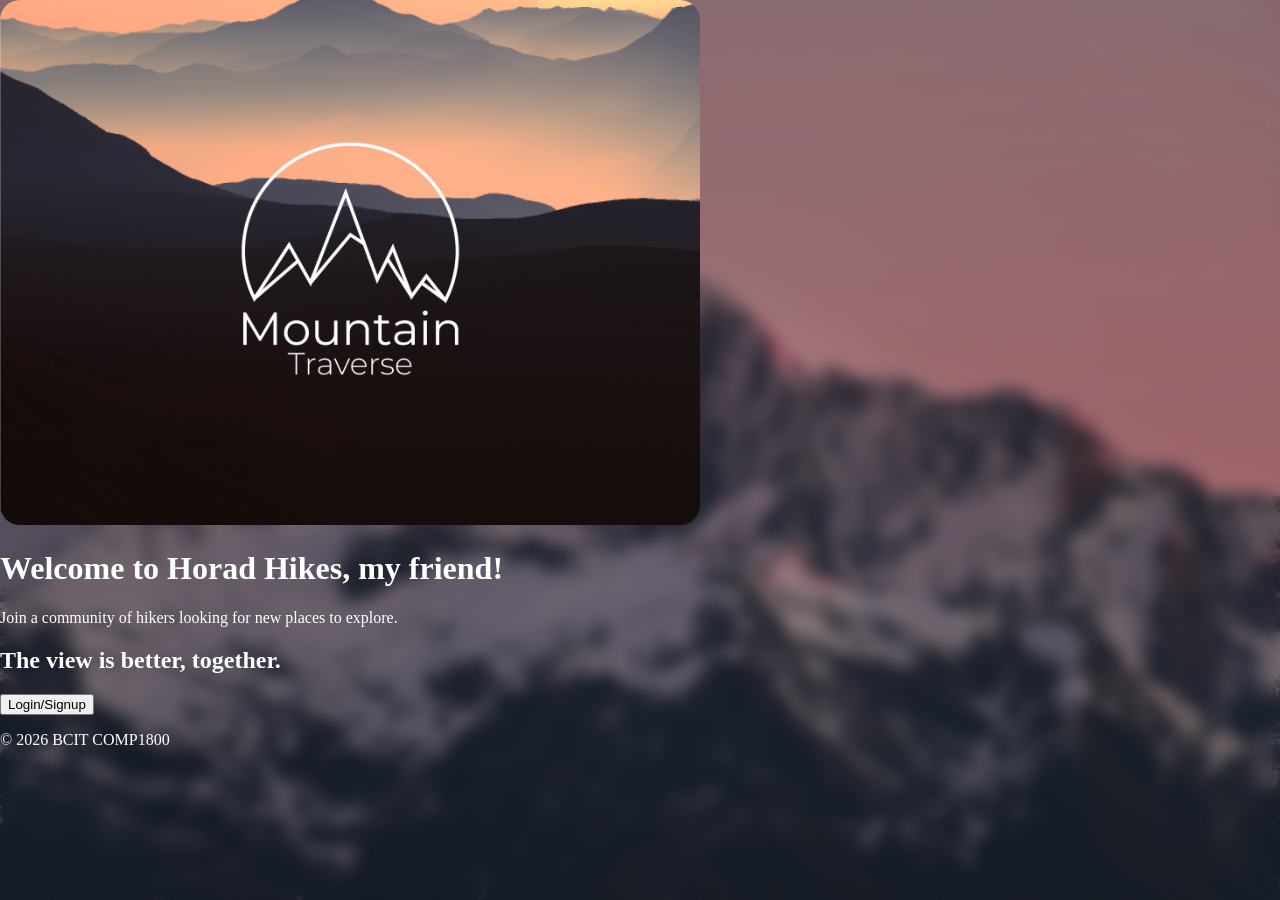
<file: index.html>
<!doctype html>
<html lang="en">
  <head>
    <title>My BCIT Project</title>
    <meta name="comp1800 template" content="My 1800 App" />

    <!-- Required meta tags -->
    <meta charset="utf-8" />
    <meta name="viewport" content="width=device-width, initial-scale=1" />

    <!-- Web Components for shared navbar and footer layout -->
    <script type="module" src="/src/components/site-navbar.js"></script>
    <script type="module" src="/src/components/site-footer.js"></script>
    <link rel="stylesheet" href="style.css" />
  </head>

  <body
    style="
      background-image: url(&quot;public/images/pexels-photo-14678597.avif&quot;);
      background-repeat: no-repeat;
      background-position: center;
      background-attachment: fixed;
      margin: 0;
      background-size: cover;
      height: 100vh;
      z-index: 1;
    "
  >
    <div class="blur">

    
    <!------------------------------>
    <!-- Your HTML Layout go here -->
    <!------------------------------>
      <!-- our own navbar goes here -->
      <site-navbar></site-navbar>

      <!-- Main content goes here -->
      <!-- This is the welcome on the landing page, with a login/signup button -->
      <div class="container">
        <div class="px-4 py-5 my-5 text-center" style="color: white;">
          <img
            class="d-block mx-auto mb-4 mw-100 mh-50"
            src="public/images/welcome.jpg"
            alt=""
            ;
            width="700px"
            style="border-radius: 20px;"
          />
          <h1 class="display-5 fw-bold">
            Welcome to Horad Hikes, <span id="name-goes-here">my friend!</span>
          </h1>
          <div class="col-lg-6 mx-auto">
            <p class="lead mb-4">
              Join a community of hikers looking for new places to explore.
            </p>
            <h2>The view is better, together.</h2>
            <div class="d-grid justify-content-sm-center">
              <!-- Make this button clickable, using onclick event listener -->
              <button
                onclick="window.location.href = 'login.html'"
                type="button"
                class="btn btn-info btn-lg"
              >
                Login/Signup
              </button>
            </div>
          </div>
        </div>
      </div>

      <!-- our own footer goes here -->
      <site-footer></site-footer>
    </div>

      <!---------------------------------------------->
      <!-- Your own JavaScript scripts go here      -->
      <!---------------------------------------------->
      <script type="module" src="/src/app.js"></script>
  </body>
</html>
</file>
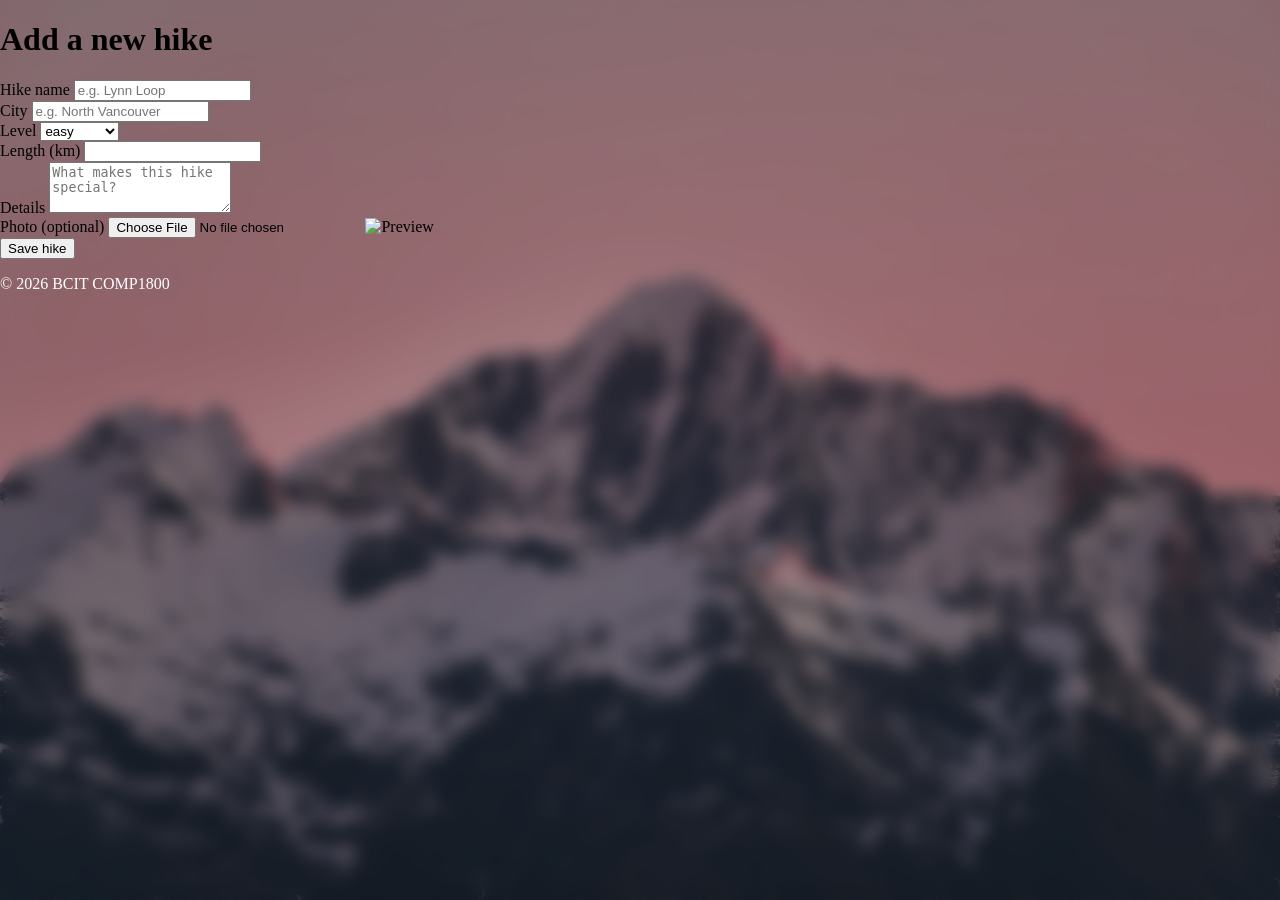
<file: addHike.html>
<!doctype html>
<html lang="en">
  <head>
    <title>My BCIT Project</title>
    <meta name="comp1800 template" content="My 1800 App" />

    <!-- Required meta tags -->
    <meta charset="utf-8" />
    <meta name="viewport" content="width=device-width, initial-scale=1" />

    <!-- Web Components for shared navbar and footer layout -->
    <script type="module" src="/src/components/site-navbar.js"></script>
    <script type="module" src="/src/components/site-footer.js"></script>
    <link rel="stylesheet" href="style.css" />
  </head>

  <body
    style="
      background-image: url(&quot;public/images/pexels-photo-14678597.avif&quot;);
      background-repeat: no-repeat;
      background-position: center;
      background-attachment: fixed;
      margin: 0;
      background-size: cover;
      height: 100vh;
      z-index: 1;
    "
  >
    <div class="blur">
      <!------------------------------>
      <!-- Your HTML Layout go here -->
      <!------------------------------>
      <!-- our own navbar goes here -->
      <site-navbar> </site-navbar>

      <!-- Main content goes here -->
      <main class="container py-4" style="max-width: 560px">
        <h1>Add a new hike</h1>

        <form id="addHikeForm" novalidate>
          <div class="mb-3">
            <label for="hikeNameInput" class="form-label">Hike name</label>
            <input
              type="text"
              id="hikeNameInput"
              class="form-control"
              placeholder="e.g. Lynn Loop"
              required
            />
          </div>
          <div class="mb-3">
            <label for="cityInput" class="form-label">City</label>
            <input
              type="text"
              id="cityInput"
              class="form-control"
              placeholder="e.g. North Vancouver"
              required
            />
          </div>
          <div class="mb-3">
            <label for="levelInput" class="form-label">Level</label>
            <select id="levelInput" class="form-select">
              <option value="easy">easy</option>
              <option value="moderate">moderate</option>
              <option value="hard">hard</option>
            </select>
          </div>
          <div class="mb-3">
            <label for="lengthInput" class="form-label">Length (km)</label>
            <input
              type="number"
              id="lengthInput"
              class="form-control"
              step="0.1"
              min="0"
              required
            />
          </div>
          <div class="mb-3">
            <label for="detailsInput" class="form-label">Details</label>
            <textarea
              id="detailsInput"
              class="form-control"
              rows="3"
              placeholder="What makes this hike special?"
            ></textarea>
          </div>
          <div class="mb-3">
            <label for="imageInput" class="form-label">Photo (optional)</label>
            <input
              type="file"
              id="imageInput"
              class="form-control"
              accept="image/*"
            />
            <img
              id="imagePreview"
              class="img-fluid rounded mt-2 d-none"
              alt="Preview"
            />
          </div>
          <button type="submit" class="btn btn-primary w-100">Save hike</button>
        </form>
      </main>

      <!-- our own footer goes here -->
      <site-footer></site-footer>
    </div>

    <!---------------------------------------------->
    <!-- Your own JavaScript scripts go here      -->
    <!---------------------------------------------->
    <script type="module" src="/src/app.js"></script>
    <script type="module" src="/src/addHike.js"></script>
  </body>
</html>
</file>
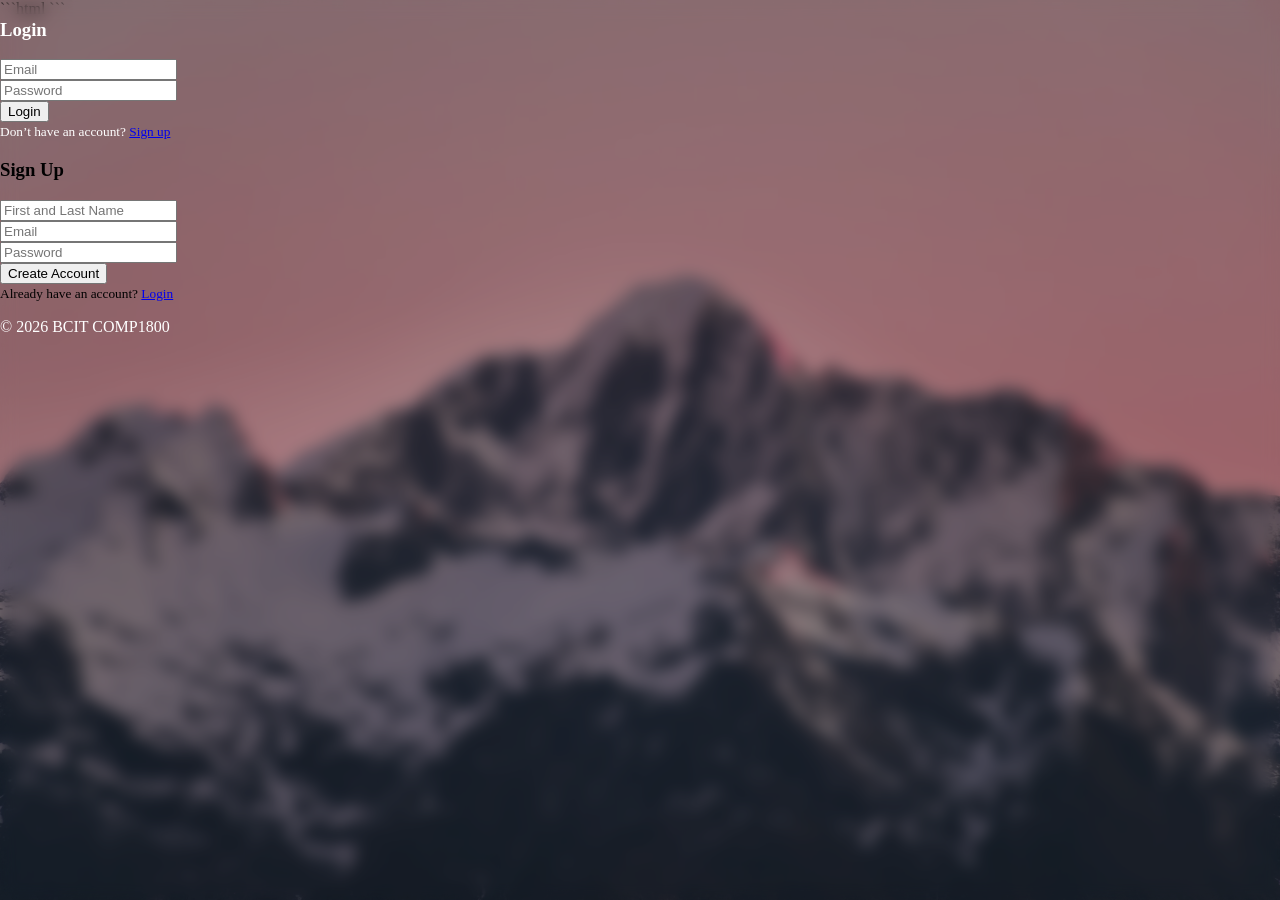
<file: login.html>
<!doctype html>
<html lang="en">
  <head>
    <title>My BCIT Project</title>
    <meta name="comp1800 template" content="My 1800 App" />

    <!-- Required meta tags -->
    <meta charset="utf-8" />
    <meta name="viewport" content="width=device-width, initial-scale=1" />

    <!-- Web Components for shared navbar and footer layout -->
    <script type="module" src="/src/components/site-navbar.js"></script>
    <script type="module" src="/src/components/site-footer.js"></script>
    <link rel="stylesheet" href="style.css" />
  </head>

  <body
    style="
      background-image: url(&quot;public/images/pexels-photo-14678597.avif&quot;);
      background-repeat: no-repeat;
      background-position: center;
      background-attachment: fixed;
      margin: 0;
      background-size: cover;
      height: 100vh;
      z-index: 1;
    "
  >
    <div class="blur">

    
    <!------------------------------>
    <!-- Your HTML Layout go here -->
    <!------------------------------>
      <!-- our own navbar goes here -->
      <site-navbar></site-navbar>

      <!-- Main content goes here -->
      <!-- This is the welcome on the landing page, with a login/signup button -->
          <div class="container py-5" style="max-width: 420px;">
        <!-- Alerts -->
        <div id="authAlert" class="alert alert-danger d-none" role="alert"></div>

        <!-- Login -->
        <div id="loginView">
            <h3 class="mb-3 text-center" style="color: white;">Login</h3>
            <form id="loginForm" novalidate>
                <div class="mb-3">
                    <input type="email" id="loginEmail" class="form-control" placeholder="Email" required />
                </div>
                <div class="mb-3">
                    <input type="password" id="loginPassword" class="form-control" placeholder="Password" required />
                </div>
                <button type="submit" class="btn btn-primary w-100">Login</button>
            </form>
            <small class="d-block mt-3 text-center" style="color: white;">
                Don’t have an account?
                <a href="#" id="toSignup">Sign up</a>
            </small>
        </div>

        <!-- Signup -->
        <div id="signupView" class="d-none">
            <h3 class="mb-3 text-center">Sign Up</h3>
            <form id="signupForm" novalidate>
                <div class="mb-3">
                    <input type="text" id="signupName" class="form-control" placeholder="First and Last Name"
                        aria-label="Full name" required />
                </div>
                <div class="mb-3">
                    <input type="email" id="signupEmail" class="form-control" placeholder="Email" required />
                </div>
                <div class="mb-3">
                    <input type="password" id="signupPassword" class="form-control" placeholder="Password" required />
                </div>
                <button type="submit" class="btn btn-success w-100">Create Account</button>
            </form>
            <small class="d-block mt-3 text-center">
                Already have an account?
                <a href="#" id="toLogin">Login</a>
            </small>
        </div>
    </div>

      <!-- our own footer goes here -->
      <site-footer></site-footer>
    </div>

      <!---------------------------------------------->
      <!-- Your own JavaScript scripts go here      -->
       ```html
    <!---------------------------------------------->
    <!-- Your own JavaScript scripts go here      -->
    <!---------------------------------------------->
    <script type="module" src="/src/app.js"></script>
    <!-- Firebase and authentication related scripts -->
    <!-- The order of loading matters -->
    <script type="module" src="/src/firebaseConfig.js"></script>
    <script type="module" src="/src/authentication.js"></script>
    <script type="module" src="/src/loginSignup.js"></script>
```
      <!---------------------------------------------->
  </body>
</html>
</file>
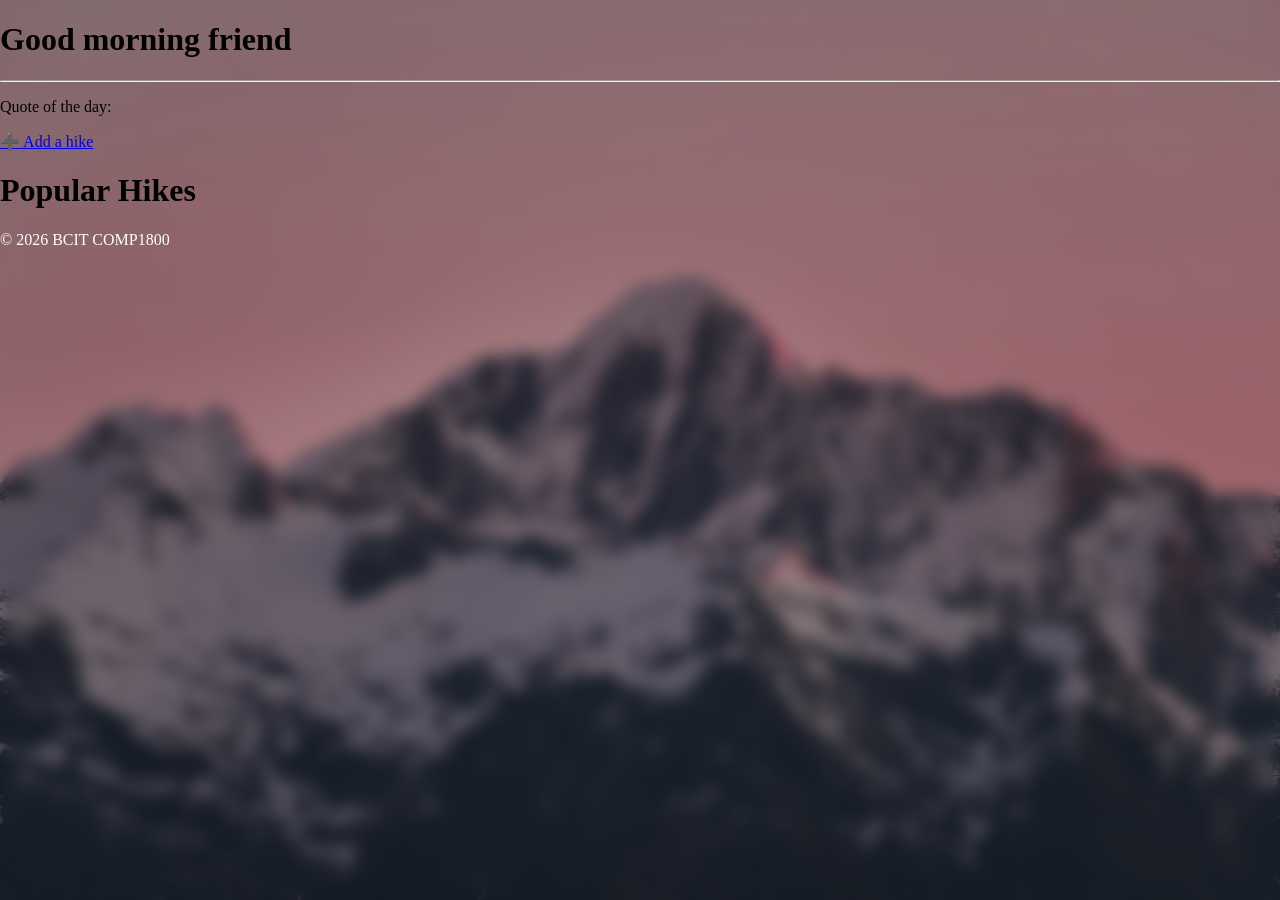
<file: main.html>
<!doctype html>
<html lang="en">
  <head>
    <title>My BCIT Project</title>
    <meta name="comp1800 template" content="My 1800 App" />

    <!-- Required meta tags -->
    <meta charset="utf-8" />
    <meta name="viewport" content="width=device-width, initial-scale=1" />

    <!-- Web Components for shared navbar and footer layout -->
    <script type="module" src="/src/components/site-navbar.js"></script>
    <script type="module" src="/src/components/site-footer.js"></script>
    <link rel="stylesheet" href="style.css" />
  </head>

  <body
    style="
      background-image: url(&quot;public/images/pexels-photo-14678597.avif&quot;);
      background-repeat: no-repeat;
      background-position: center;
      background-attachment: fixed;
      margin: 0;
      background-size: cover;
      height: 100vh;
      z-index: 1;
    "
  >
    <div class="blur">
      <!------------------------------>
      <!-- Your HTML Layout go here -->
      <!------------------------------>
      <!-- our own navbar goes here -->
      <site-navbar></site-navbar>

      <!-- Main content goes here -->
      <!-- This is the welcome on the landing page, with a login/signup button -->
      <div class="container">
        <div class="container-fluid bg-light text-dark p-5">
          <div class="container bg-light p-5">
            <h1 class="display-4">
              Good morning <span id="name-goes-here">friend </span>
            </h1>
            <hr />
            <p>Quote of the day: <span id="quote-goes-here"></span></p>
          </div>
        </div>
        <script type="module" src="/src/main.js"></script>
      </div>

      <div class="container-fluid bg-body text-dark p-5">
        <a class="btn btn-success mb-3" href="addHike.html">➕ Add a hike</a>
        <h1>Popular Hikes</h1>
        <div id="hikes-go-here" class="row"></div>
      </div>

      <template id="hikeCardTemplate">
        <div class="col">
          <div class="card">
            <img class="card-img-top card-image" src="..." alt="Hike Image" />
            <i class="bi bi-heart text-danger fs-4 fav-btn position-absolute top-0 end-0 m-2" role="button" title="Favourite"></i>
            <div class="card-body">
              <h5 class="card-title"></h5>
              <p class="card-text"></p>
              <p>Length: <span class="card-length"></span> km</p>
              <a class="btn btn-primary read-more" href="#">Read More</a>
            </div>
          </div>
        </div>
      </template>

      <!-- our own footer goes here -->
      <site-footer></site-footer>
    </div>

    <!---------------------------------------------->
    <!-- Your own JavaScript scripts go here      -->
    <!---------------------------------------------->
    <script type="module" src="/src/app.js"></script>
  </body>
</html>
</file>
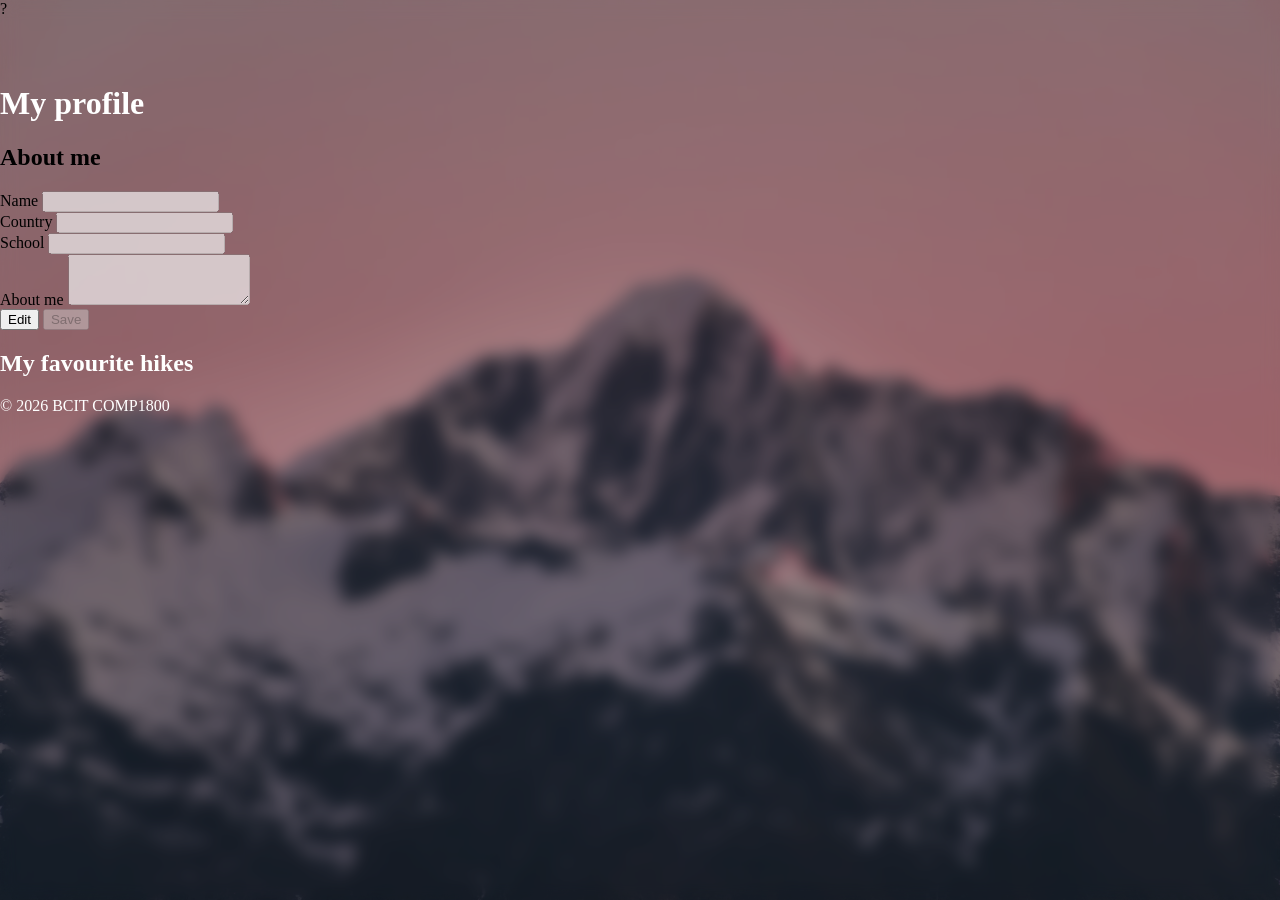
<file: profile.html>
<!doctype html>
<html lang="en">
  <head>
    <title>My BCIT Project</title>
    <meta name="comp1800 template" content="My 1800 App" />

    <!-- Required meta tags -->
    <meta charset="utf-8" />
    <meta name="viewport" content="width=device-width, initial-scale=1" />

    <!-- Web Components for shared navbar and footer layout -->
    <script type="module" src="/src/components/site-navbar.js"></script>
    <script type="module" src="/src/components/site-footer.js"></script>
    <link rel="stylesheet" href="style.css" />
  </head>

  <body
    style="
      background-image: url(&quot;public/images/pexels-photo-14678597.avif&quot;);
      background-repeat: no-repeat;
      background-position: center;
      background-attachment: fixed;
      margin: 0;
      background-size: cover;
      height: 100vh;
      z-index: 1;
    "
  >
    <div class="blur">

    
    <!------------------------------>
    <!-- Your HTML Layout go here -->
    <!------------------------------>
      <!-- our own navbar goes here -->
      <site-navbar></site-navbar>

        <main class="container py-4" style="max-width: 720px;">

        <!-- Header: avatar + name + email -->
        <div class="d-flex align-items-center gap-3 mb-4">
            <div id="avatar" class="rounded-circle bg-warning fw-bold fs-3 d-flex align-items-center justify-content-center"
                 style="width: 64px; height: 64px;">?</div>
            <div>
                <h1 id="profileName" class="h3 mb-0" style="color: white;">My profile</h1>
                <small id="profileEmail" class="text-muted"></small>
            </div>
        </div>

        <!-- Section 1: About me -->
        <div class="card shadow-sm mb-5">
            <div class="card-body">
                <h2 class="h5 card-title mb-3"><i class="bi bi-person-fill me-1"></i>About me</h2>
                <div id="profileAlert" class="alert alert-success d-none" role="alert"></div>

                <form id="profileForm" novalidate>
                    <div class="mb-3">
                        <label for="nameInput" class="form-label">Name</label>
                        <input type="text" id="nameInput" class="form-control" disabled />
                    </div>
                    <div class="mb-3">
                        <label for="countryInput" class="form-label">Country</label>
                        <input type="text" id="countryInput" class="form-control" disabled />
                    </div>
                    <div class="mb-3">
                        <label for="schoolInput" class="form-label">School</label>
                        <input type="text" id="schoolInput" class="form-control" disabled />
                    </div>
                    <div class="mb-3">
                        <label for="bioInput" class="form-label">About me</label>
                        <textarea id="bioInput" class="form-control" rows="3" disabled></textarea>
                    </div>
                    <button type="button" id="editBtn" class="btn btn-outline-secondary">
                        <i class="bi bi-pencil me-1"></i>Edit
                    </button>
                    <button type="submit" id="saveBtn" class="btn btn-success" disabled>
                        <i class="bi bi-check-lg me-1"></i>Save
                    </button>
                </form>
            </div>
        </div>

        <!-- Section 2: My favourite hikes -->
        <h2 class="h5 mb-3" style="color: white;"><i class="bi bi-heart-fill text-danger me-1"></i>My favourite hikes</h2>
        <div id="hikes-go-here" class="row row-cols-1 row-cols-md-2 g-3"></div>

    </main>

    <template id="hikeCardTemplate">
        <div class="col">
            <div class="card position-relative">
                <img class="card-img-top card-image" src="..." alt="Hike Image" />
                <i class="bi bi-heart text-danger fs-4 fav-btn position-absolute top-0 end-0 m-2" role="button" title="Favourite"></i>
                <div class="card-body">
                    <h5 class="card-title"></h5>
                    <p class="card-text"></p>
                    <p>Length: <span class="card-length"></span> km</p>
                    <a class="btn btn-primary read-more" href="#">Read More</a>
                </div>
            </div>
        </div>
    </template>
      <!-- our own footer goes here -->
      <site-footer></site-footer>
    </div>

      <!---------------------------------------------->
      <!-- Your own JavaScript scripts go here      -->
      <!---------------------------------------------->
      <script type="module" src="/src/app.js"></script>
      <script type="module" src="/src/profile.js"></script>
  </body>
</html>
</file>
<file: style.css>
.blur{
    position: absolute;
    top: 0;
    left: 0;
    z-index: 5;
    background-color: rgba(32, 31, 28, 0.356) ;
    width: 100%;
    height: 100%;
    backdrop-filter: blur(8px);
}
</file>
